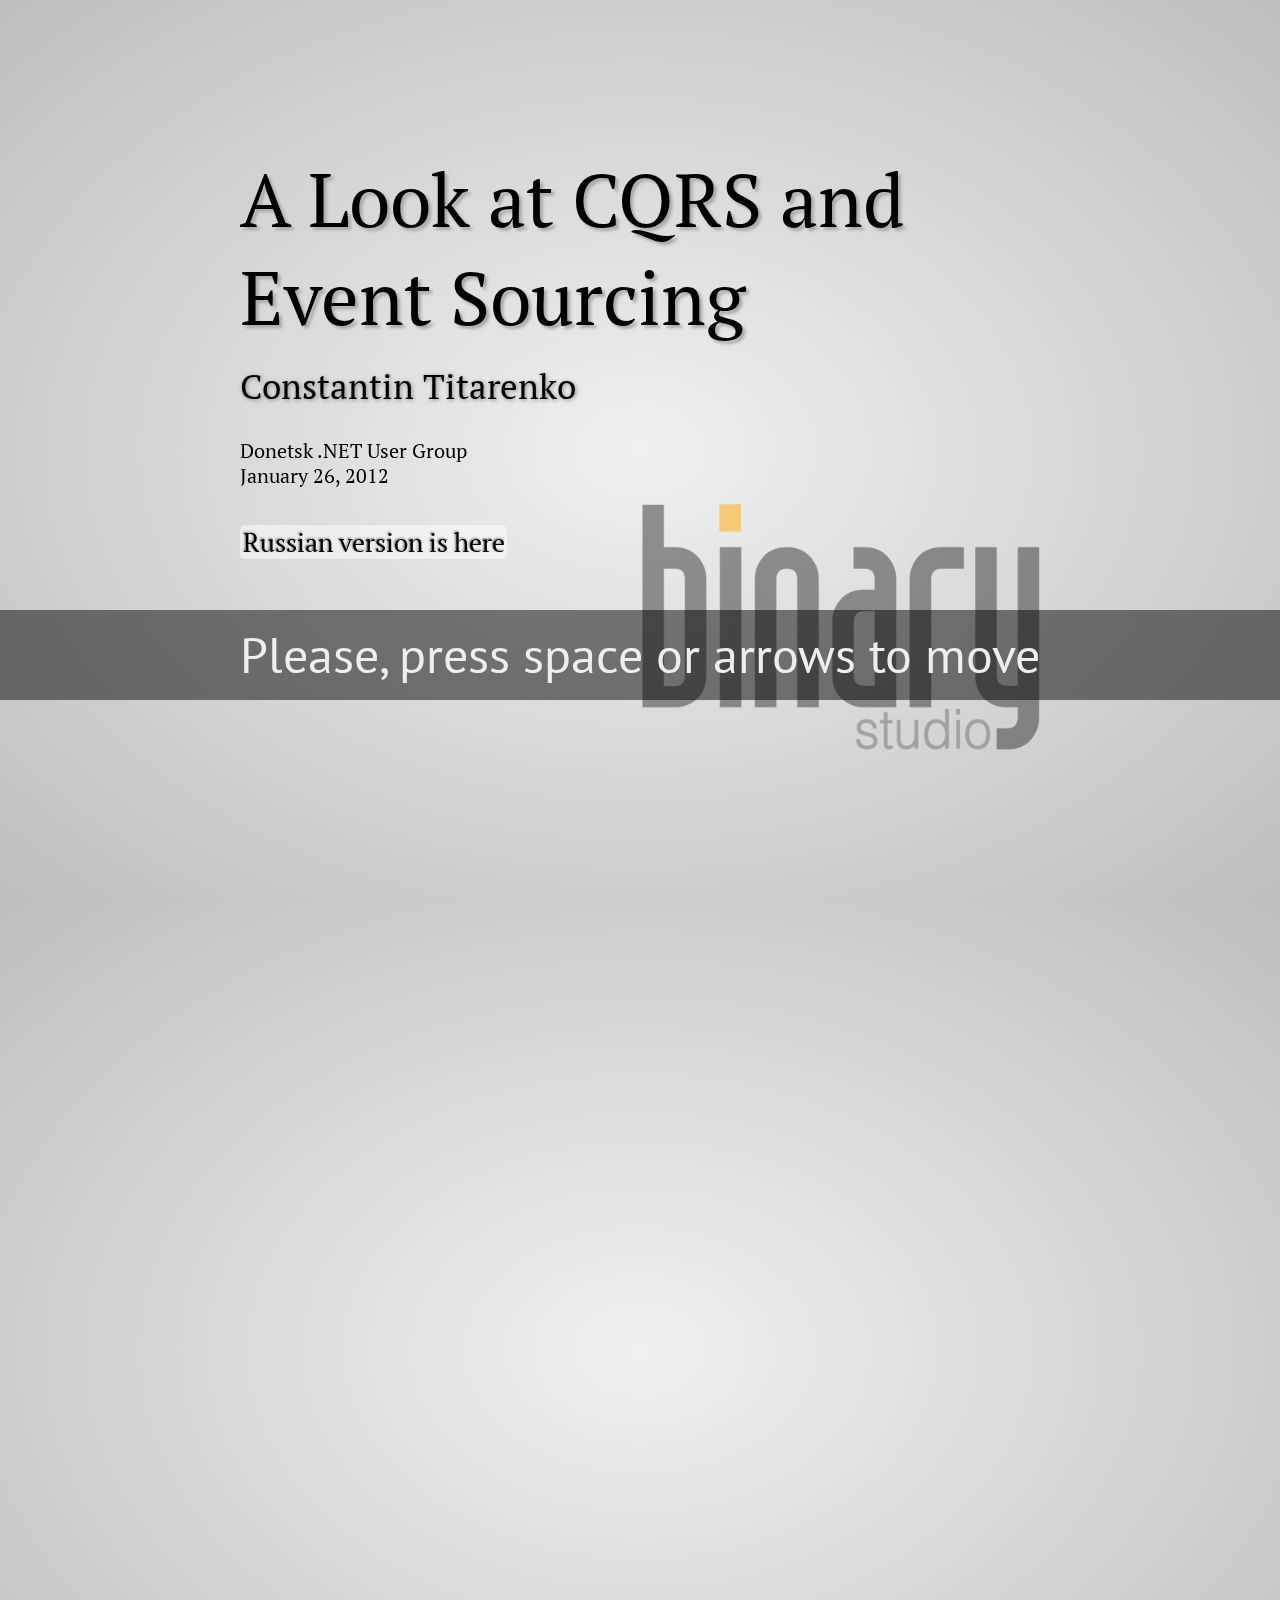
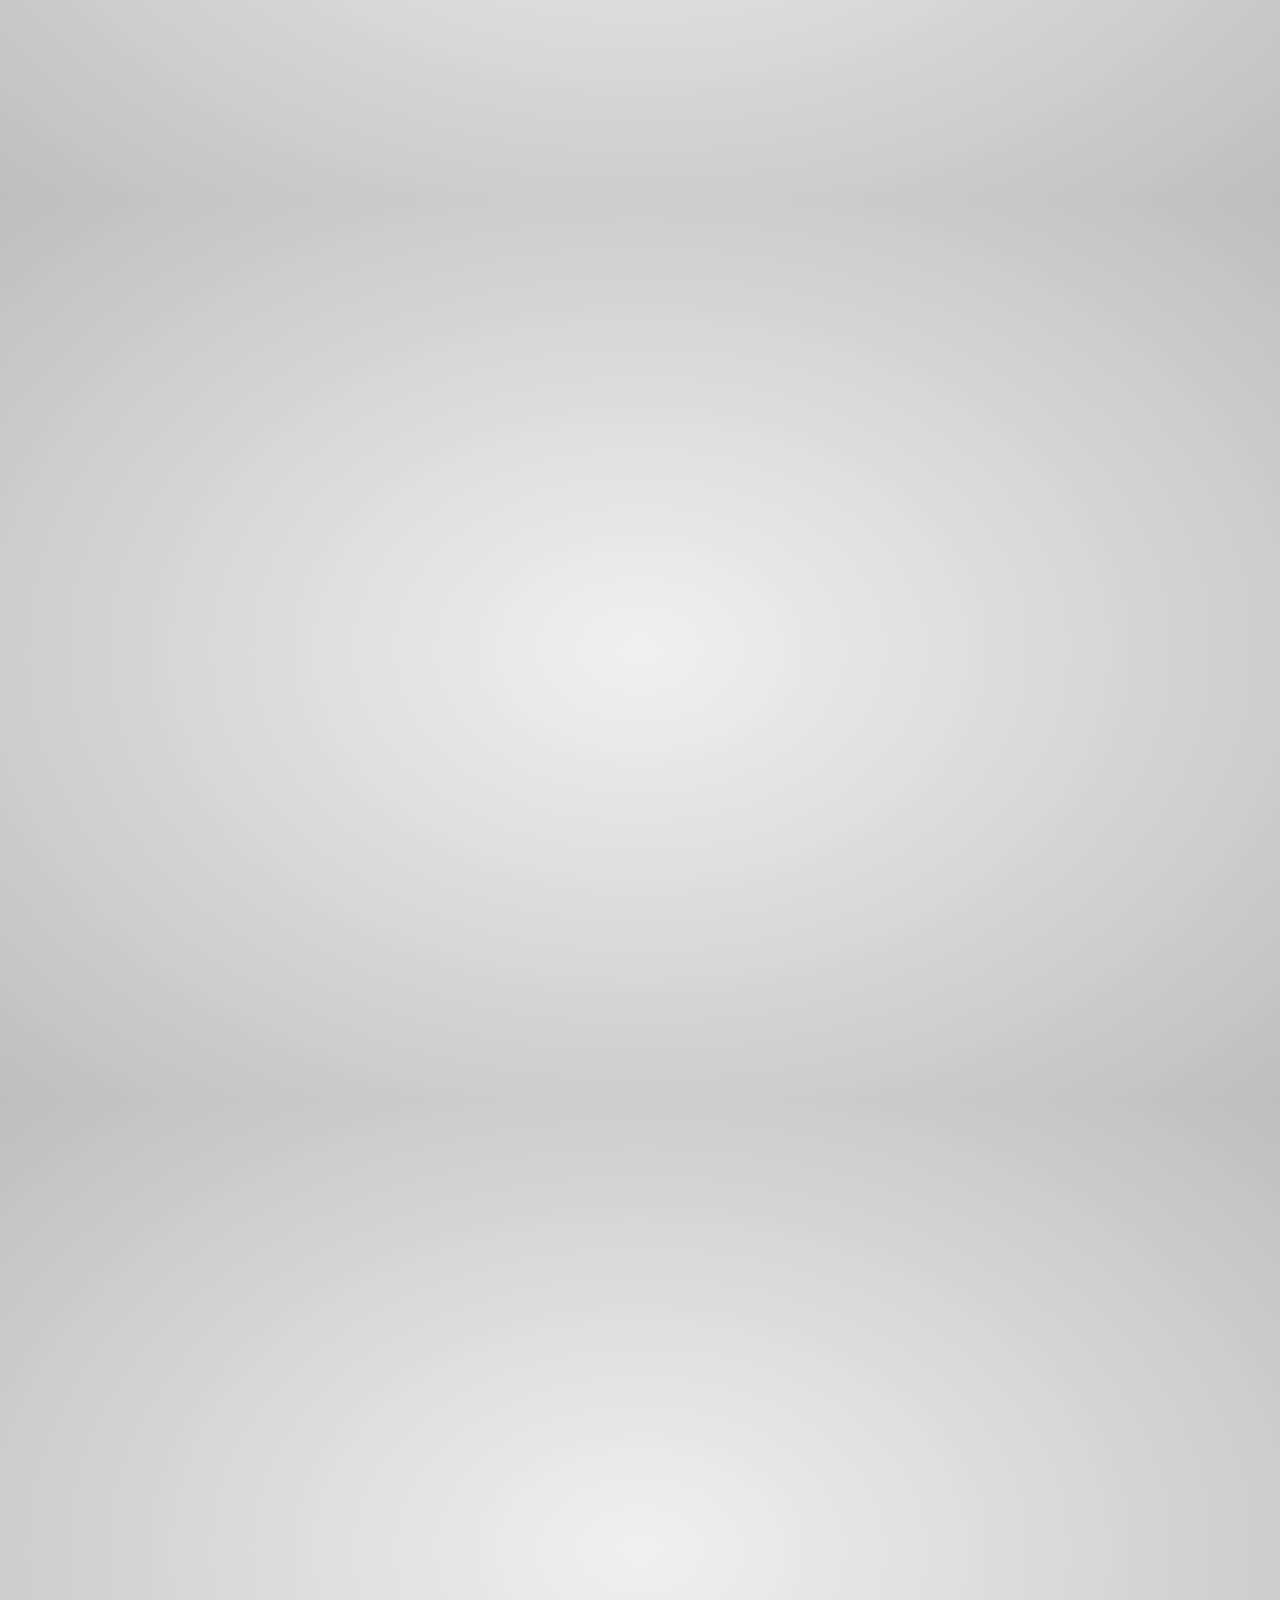
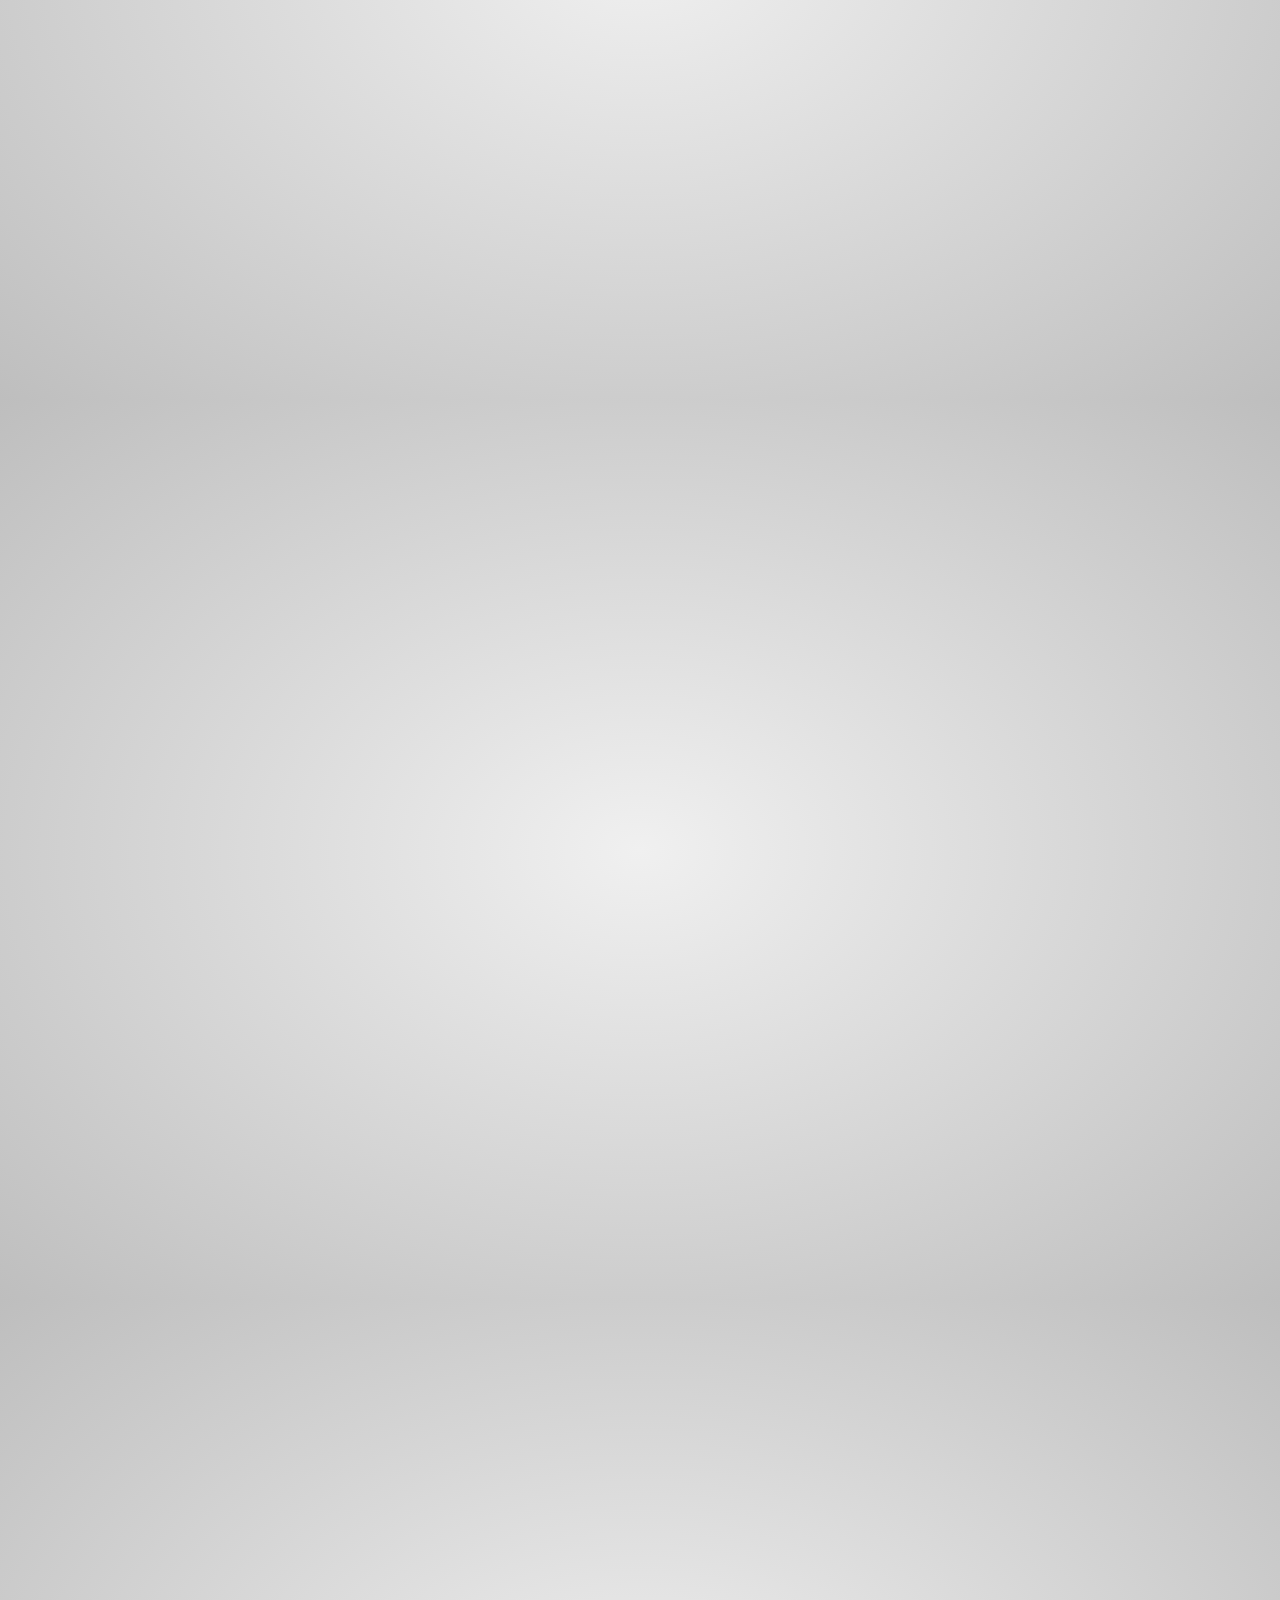
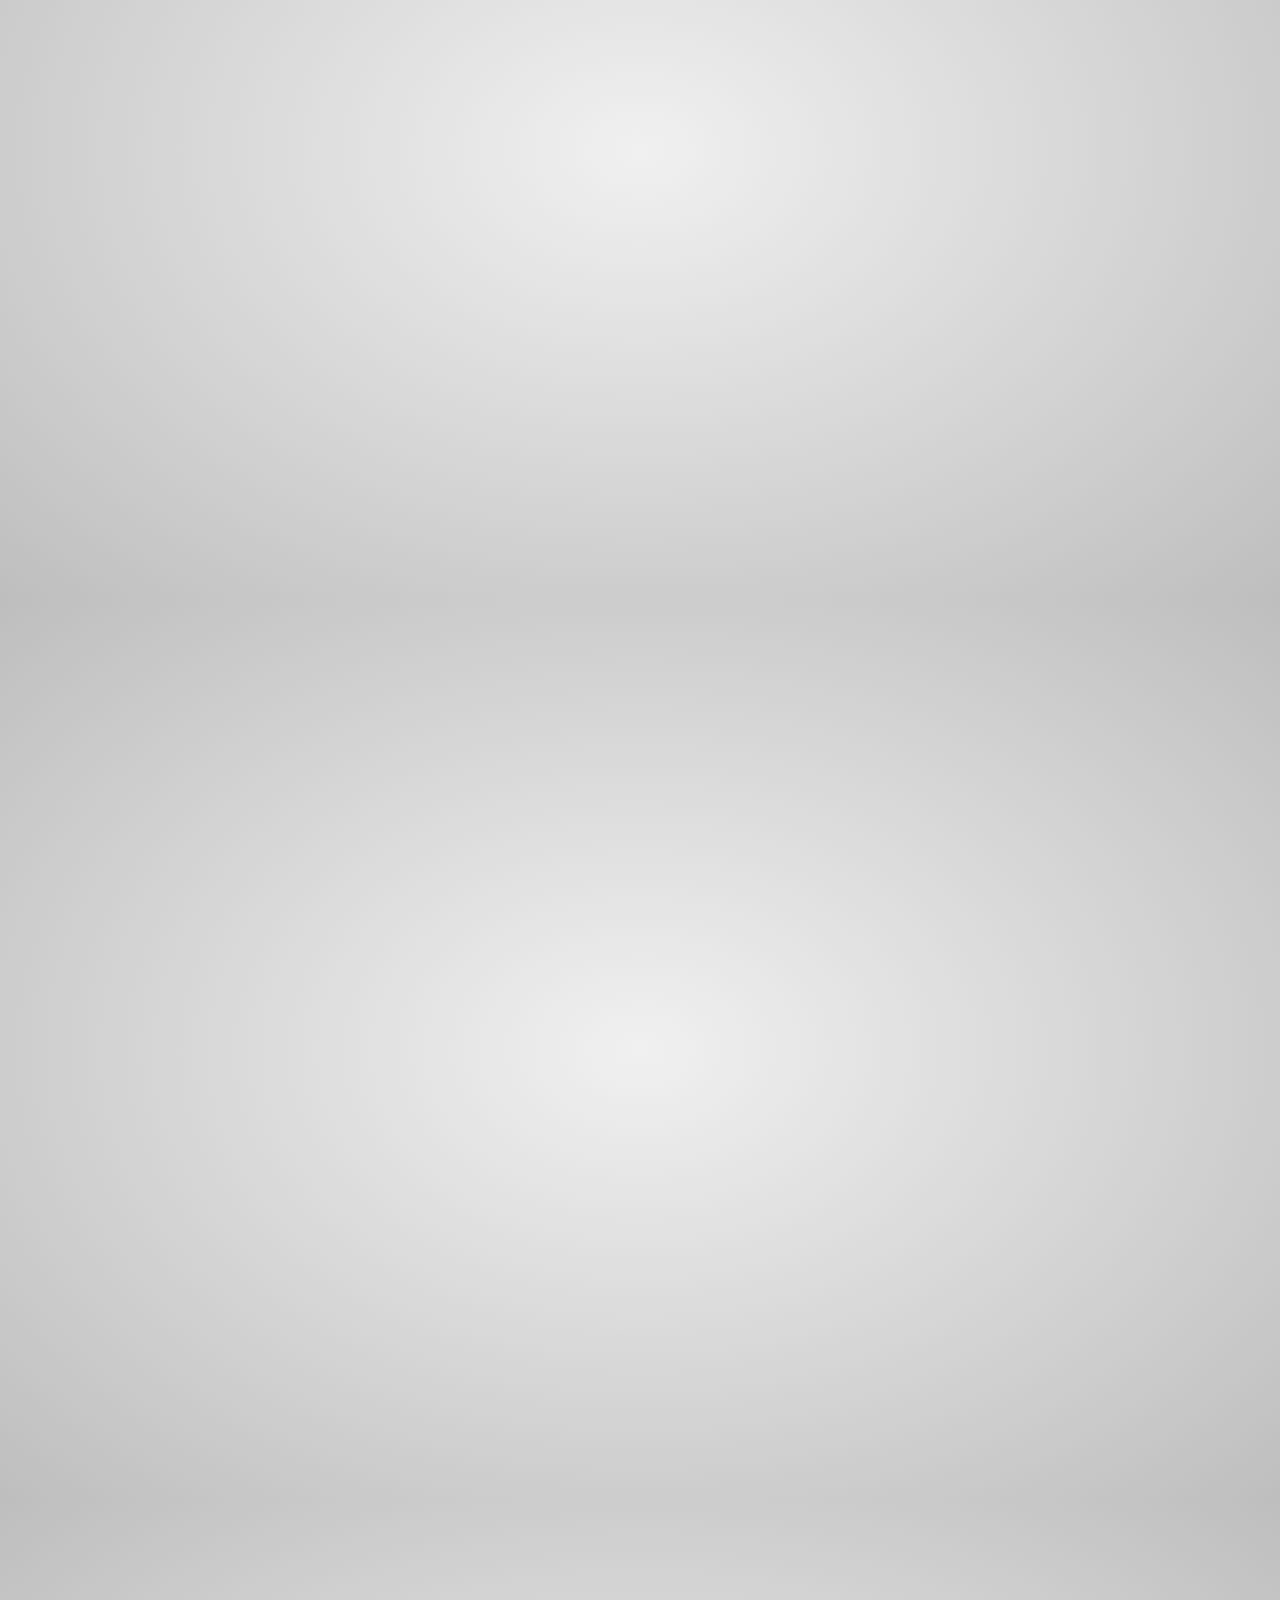
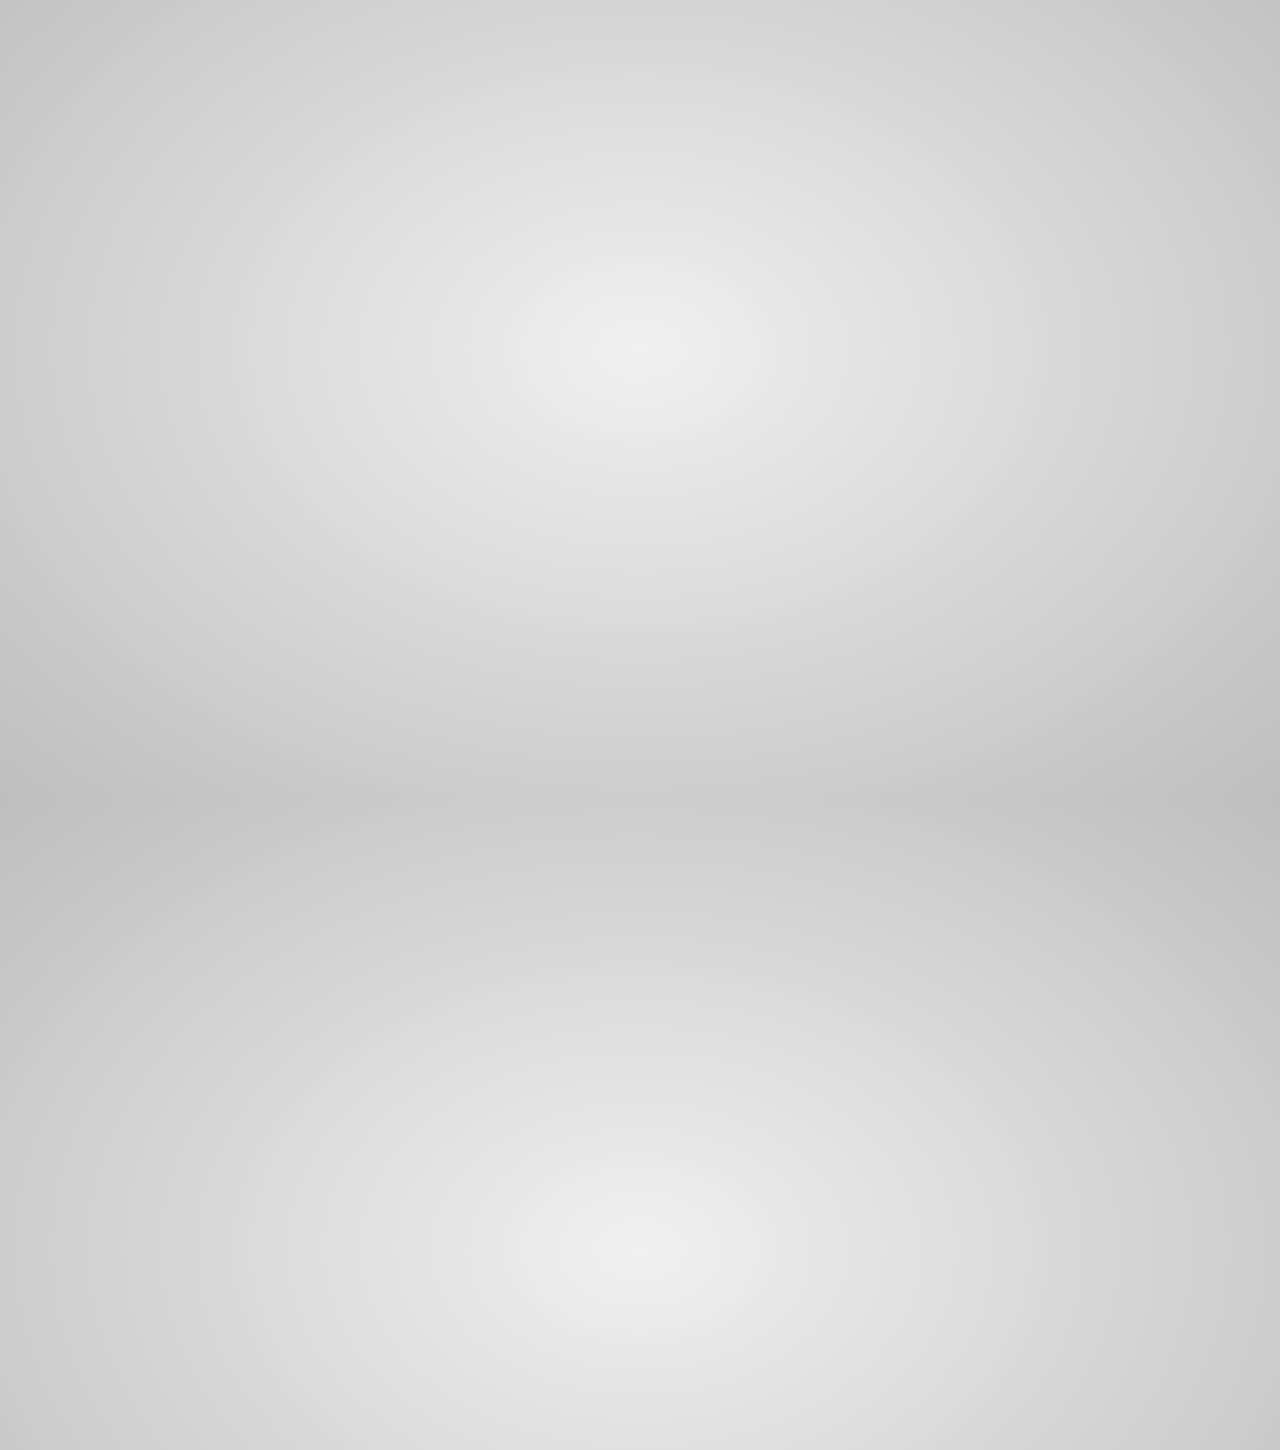
<file: Presentations/Look at CQRS ES/index.html>
﻿<!doctype html>

<html lang="en">
<head>
    <meta charset="utf-8" />
    <title>A Look at CQRS and Event Sourcing</title>
    
    <meta name="author" content="Constantin Titarenko" />

    <link href="http://fonts.googleapis.com/css?family=Open+Sans:regular,semibold,italic,italicsemibold|PT+Sans:400,700,400italic,700italic|PT+Serif:400,700,400italic,700italic" rel="stylesheet" />

    <link href="content/default.css" rel="stylesheet" />
</head>
<body>

<div id="impress" class="impress-not-supported">

    <div class="fallback-message">
        <p>Your browser <b>doesn't support the features required</b> by impress.js, so you are presented with a simplified version of this presentation.</p>
        <p>For the best experience please use the latest <b>Chrome</b> or <b>Safari</b> browser. Firefox 10 (to be released soon) will also handle it.</p>
    </div>

    <div id="title" class="step" data-x="0">
        <h1>A Look at CQRS and Event Sourcing</h1>
        <h2>Constantin Titarenko</h2>
        <h3>Donetsk .NET User Group</h3>
        <h3>January 26, 2012</h3>
		<p id="version"><a href="index-ru.html">Russian version is here</a></p>
    </div>

    <div id="agenda" class="step" data-x="1000">
        <h1>Agenda</h1>
        <ul>
            <li>when to use Command/Query Responsibility Segregation, Event Sourcing (CQRS/ES)</li>
            <li>comparison of CQRS/ES with multilayered (N-Tier) architecture</li>
            <li>independence from infrastructure</li>
            <li>testability and reliability</li>
            <li>practice (code-code-code, with comments and demonstration)</li>
        </ul>
    </div>

    <div class="step" data-x="2000">
        <h1>Let us distract</h1>
        <h2>and examine problems which every developer faced before</h2>
        <img src="content/problem.png" alt="problem">
    </div>

    <div class="step" data-x="2000" data-y="1000" data-rotate="90">
        <h1>Complexity</h1>
		<h2>and high coupling</h2>
        <img src="content/complexity.jpg" alt="complexity">
    </div>

    <div class="step" data-x="2000" data-y="2000" data-rotate="90">
        <h1>Dependence</h1>
        <h2>on infrastructure</h2>
        <img src="content/tied.jpg" alt="tied">
    </div>

    <div class="step" data-x="2000" data-y="3000" data-rotate="90">
        <h1>Low performance</h1>
        <h2>that can't be easily increased</h2>
        <img src="content/slow.jpg" alt="slow">
    </div>

    <div class="step" data-x="2000" data-y="4000" data-rotate="90">
        <h1>Unwillingness</h1>
        <h2>of writing tests because of complexity</h2>
        <img src="content/frustrated.jpg" alt="frustrated">
    </div>

    <div class="step" data-x="2000" data-y="5000" data-rotate="90">
        <h1>Bugs and problems</h1>
        <h2>with meeting deadlines</h2>
        <img src="content/bug.png" alt="bug">
    </div>

    <div class="step" data-x="-1000" data-y="4000" data-rotate="180" data-scale="4">
        <h1>Solution?</h1>
        <img src="content/curious.jpg" alt="curious">
    </div>

    <div class="step" data-x="-1000" data-y="2000" data-rotate="180">
        <h1>Let us search</h1>
        <h2>
			for
            <span class="cancel">silver bullet</span>
            <span class="cancel">root of evil</span>
            causes
        </h2>
        <img src="content/silver.jpg" alt="silver">
    </div>

    <div class="step" data-x="-1000" data-y="1000" data-rotate="270" data-rotate-x="90">
        <h1>Focus on persistence</h1>
        <h2>of domain and not on its behavior during design</h2>
        <img src="content/dbschema.jpg" alt="dbschema">
    </div>

    <div class="step" data-x="-1000" data-y="4000" data-rotate="270" data-rotate-x="90">
        <h1>Focus on frameworks</h1>
        <h2>and not on model during implementation</h2>
        <img src="content/tools.jpg" alt="tools">
    </div>

    <div class="step" data-x="-1000" data-y="7000" data-rotate="270" data-rotate-x="90">
        <h1>Breaking rules</h1>
        <h2>and best practices</h2>
        <img src="content/breaker.jpeg" alt="breaker">
    </div>

    <div class="step" data-x="0" data-y="7000" data-rotate="270">
        <h1>How does majority</h1>
        <h2>of our systems look?</h2>
        <img src="content/ntier.gif" alt="ntier">
    </div>

    <div class="step" data-x="1000" data-y="7000" data-rotate="270">
        <h1>How does look</h1>
        <h2>interaction with domain?</h2>
        <img src="content/crud.png" alt="crud">
    </div>

    <div class="step" data-x="2000" data-y="7000" data-rotate="270" data-rotate-y="90">
        <h1>Stop!</h1>
        <h2>...are you ready?</h2>
        <img src="content/zadornov.jpeg" alt="zadornov">
    </div>

    <div class="step" data-x="3000" data-y="7000" data-rotate="270">
        <h1>How can look</h1>
        <h2>interaction with domain?</h2>
        <img src="content/stream.png" alt="stream">
    </div>

    <div class="step" data-x="4000" data-y="7000" data-rotate="270">
        <h1>How our systems</h1>
		<h2>can look?</h2>
        <img src="content/cqrs.png" alt="cqrs">
    </div>

    <div class="step" data-x="5000" data-y="7000" data-rotate="270">
        <h1>Focus on domain</h1>
        <h2>and not on fights with infrastructure</h2>
        <img src="content/puzzle.jpg" alt="puzzle">
    </div>

    <div class="step" data-x="6000" data-y="7000" data-rotate="270">
        <h1>Testing is not a problem anymore</h1>
        <h2>simple in implementation, understandable by business</h2>
        <img src="content/customer.jpg" alt="customer">
    </div>

    <div class="step" data-x="7000" data-y="7000" data-rotate="270">
        <h1>Scalability</h1>
        <h2>"out of the box" - base for performance and effectiveness</h2>
        <img src="content/scalability.png" alt="scalability">
    </div>

    <div class="step" data-x="8000" data-y="7000" data-rotate="270">
        <h1>Audit</h1>
        <h2>and data mining "out of the box"</h2>
        <img src="content/audit.jpg" alt="audit">
    </div>

    <div class="step" data-x="9000" data-y="7000" data-rotate="270">
        <h1>Simplicity</h1>
        <h2>of reproducing exceptional situations - easy debugging</h2>
        <img src="content/player.png" alt="player">
    </div>

    <div class="step" data-x="10000" data-y="7000" data-rotate="270">
        <h1>Simple distribution</h1>
        <h2>of tasks among developers with different skills</h2>
        <img src="content/team.jpg" alt="team">
    </div>

    <div class="step" data-x="11000" data-y="7000" data-rotate="270" data-rotate-y="90">
        <h1>Are you still without CQRS/ES?</h1>
        <h2>...then we go for you!</h2>
        <img src="content/tide.png" alt="tide">
    </div>

    <div class="step" data-x="12000" data-y="7000" data-rotate="270" data-rotate-x="90">
        <h1>Demo</h1>
        <h2>web application which models market at a very simplistic level (users, owners, buyers, stores, articles, offers, purchases, statistics)</h2>
        <img src="content/demo.jpg" alt="demo">
    </div>

    <div class="step" data-x="13000" data-y="7000" data-rotate="270">
        <h1>How would developer do this</h1>
        <h2>using "ordinary" approach?</h2>
        <img src="content/developer.jpg" alt="developer">
    </div>

    <div class="step" data-x="14000" data-y="7000" data-rotate="270" data-rotate-x="90">
        <h1>Let us look</h1>
        <h2>how it's done using CQRS/ES architecture - source code is available on <a href="https://github.com/titarenko/Market">Github</a></h2>
        <img src="content/live.jpg" alt="live">
    </div>

    <div class="step" data-x="15000" data-y="6000" data-rotate="270" data-rotate-y="90">
        <h1>This is only beginning</h1>
        <h2>few links</h2>
        <ul>
            <li><a href="http://www.youtube.com/watch?v=3Lbu-45xkMY">Greg Young's presentation</a> at NETWork 2011</li>
            <li>Greg Young <a href="http://skillsmatter.com/podcast/design-architecture/talk-from-greg-young">on testing</a></li>
            <li><a href="http://abdullin.com">Rinat Abdullin's</a> site</li>
            <li>materials on <a href="http://cqrs.wordpress.com">CQRS/ES</a></li>
            <li>obviously, <a href="http://google.com">Google</a></li>
        </ul>
    </div>

    <div id="conclusion" class="step" data-x="15000" data-y="6000" data-z="-1000" data-rotate="270" data-scale="0.5">
        <h1>I hope</h1>
        <h2>it was interesting and useful, thanks for attention!</h2>
        <h2>Questions, feedback: <a href="http://about.me/constantin.titarenko">my web page</a></h2>
        <p class="disclaimer">
			majority of images was found using <a href="http://google.com">Google</a> and is used
			here exceptionally for non commercial purposes, copyrights belong to their respective owners
        </p>
    </div>

</div>

<div class="hint">
    <p>Please, press space or arrows to move</p>
</div>

<script src="content/impress.js"></script>

</body>
</html>
</file>
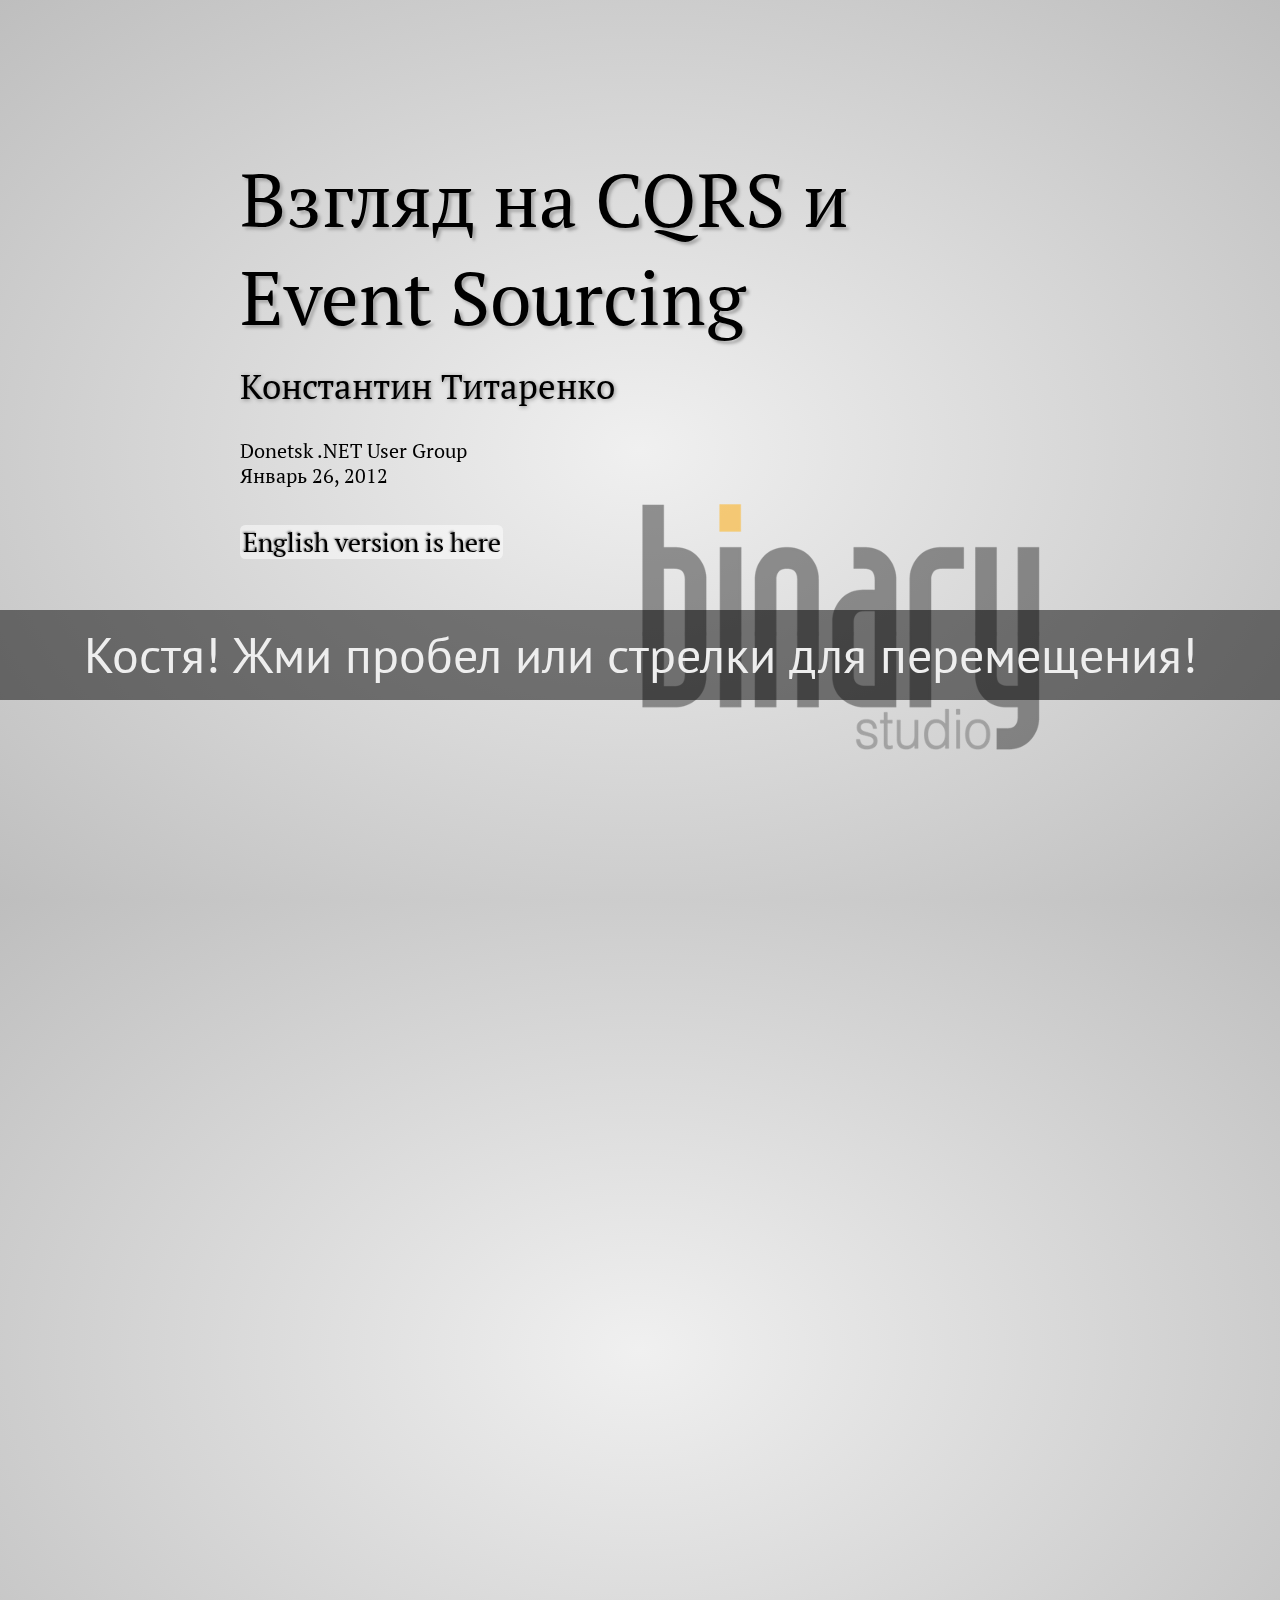
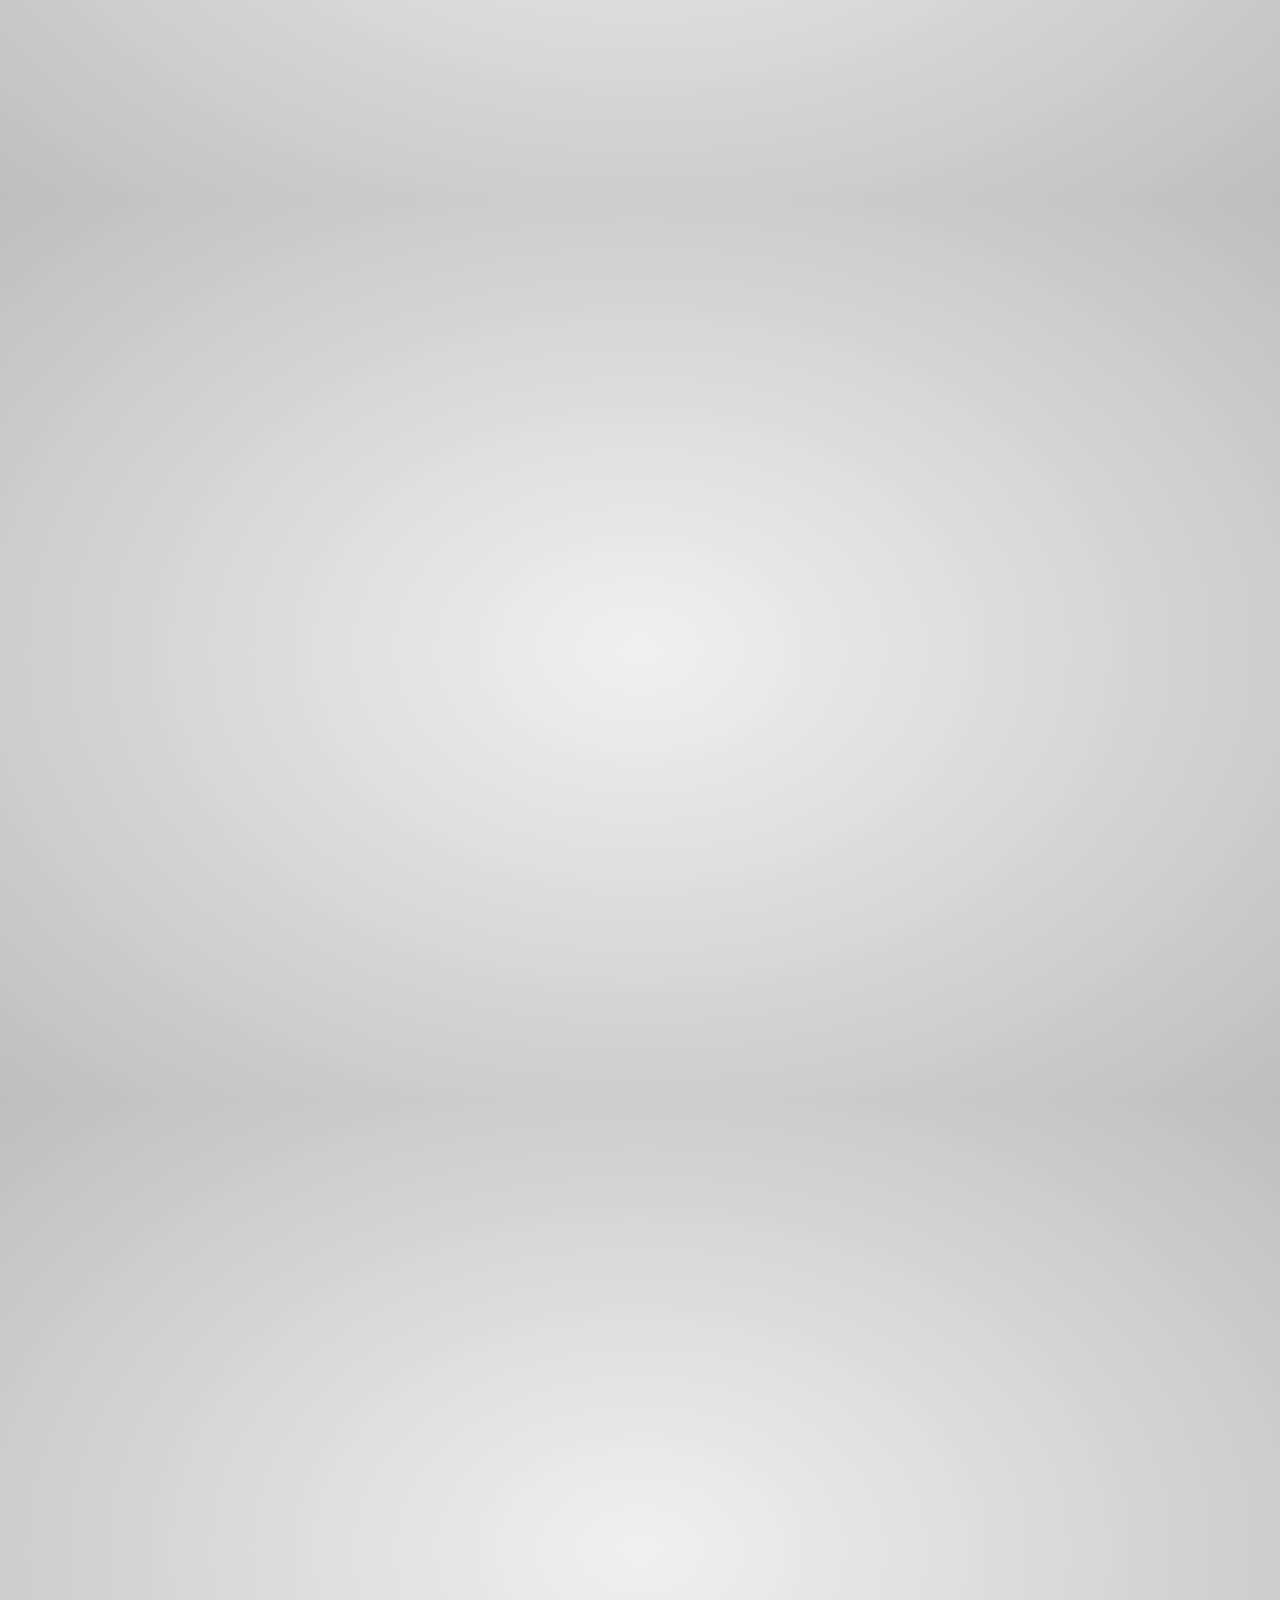
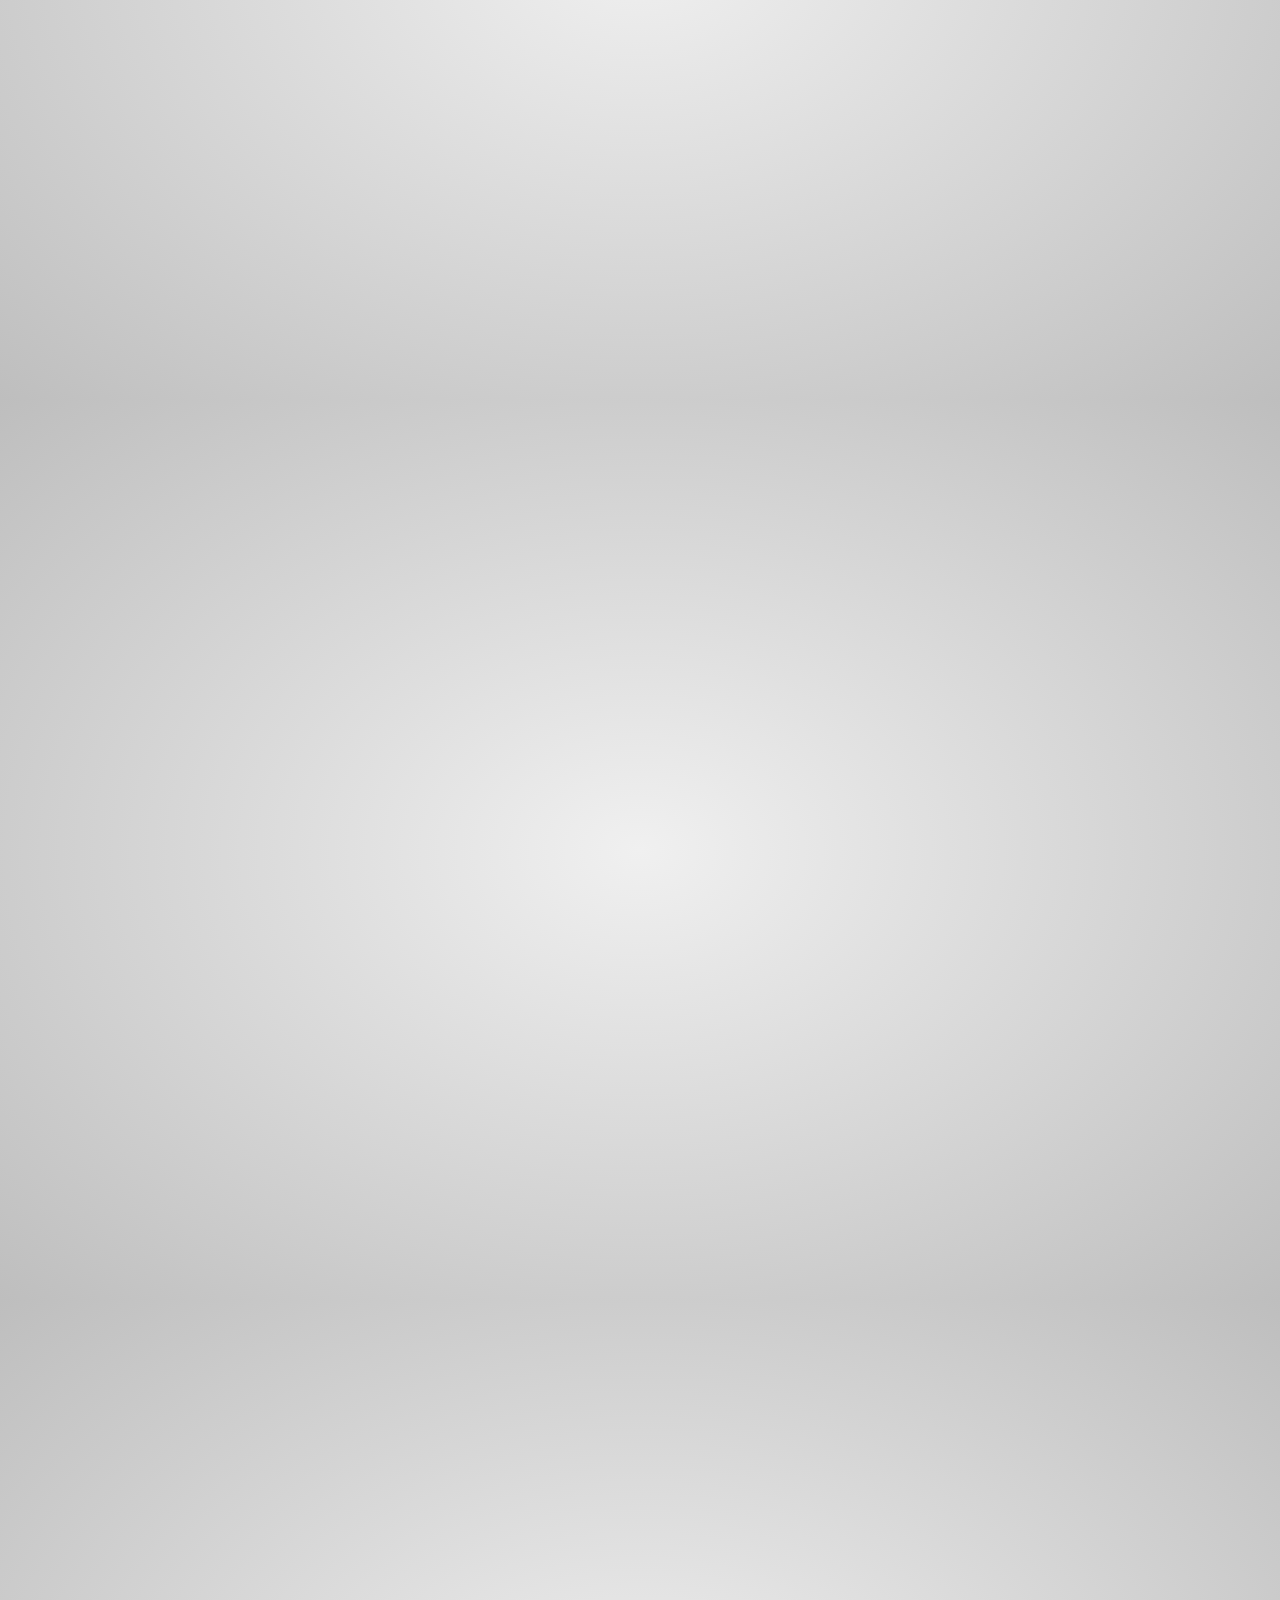
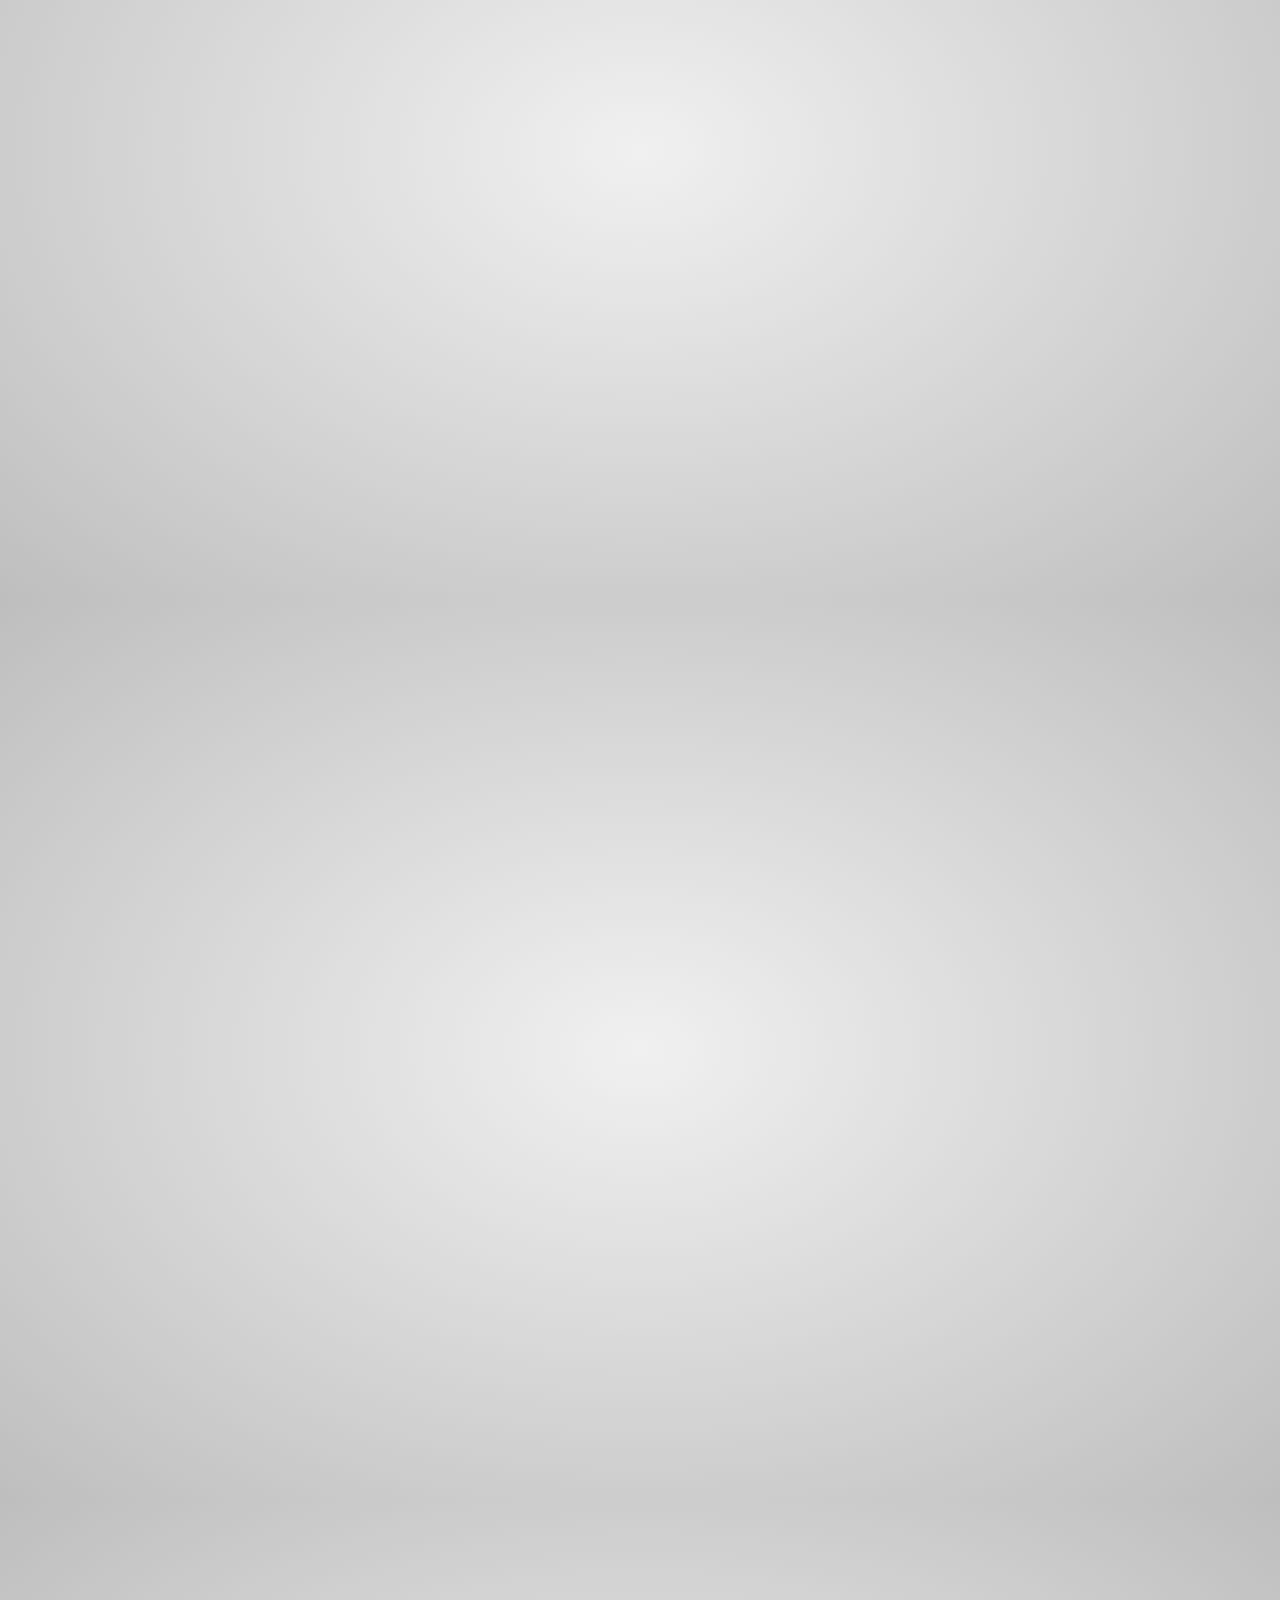
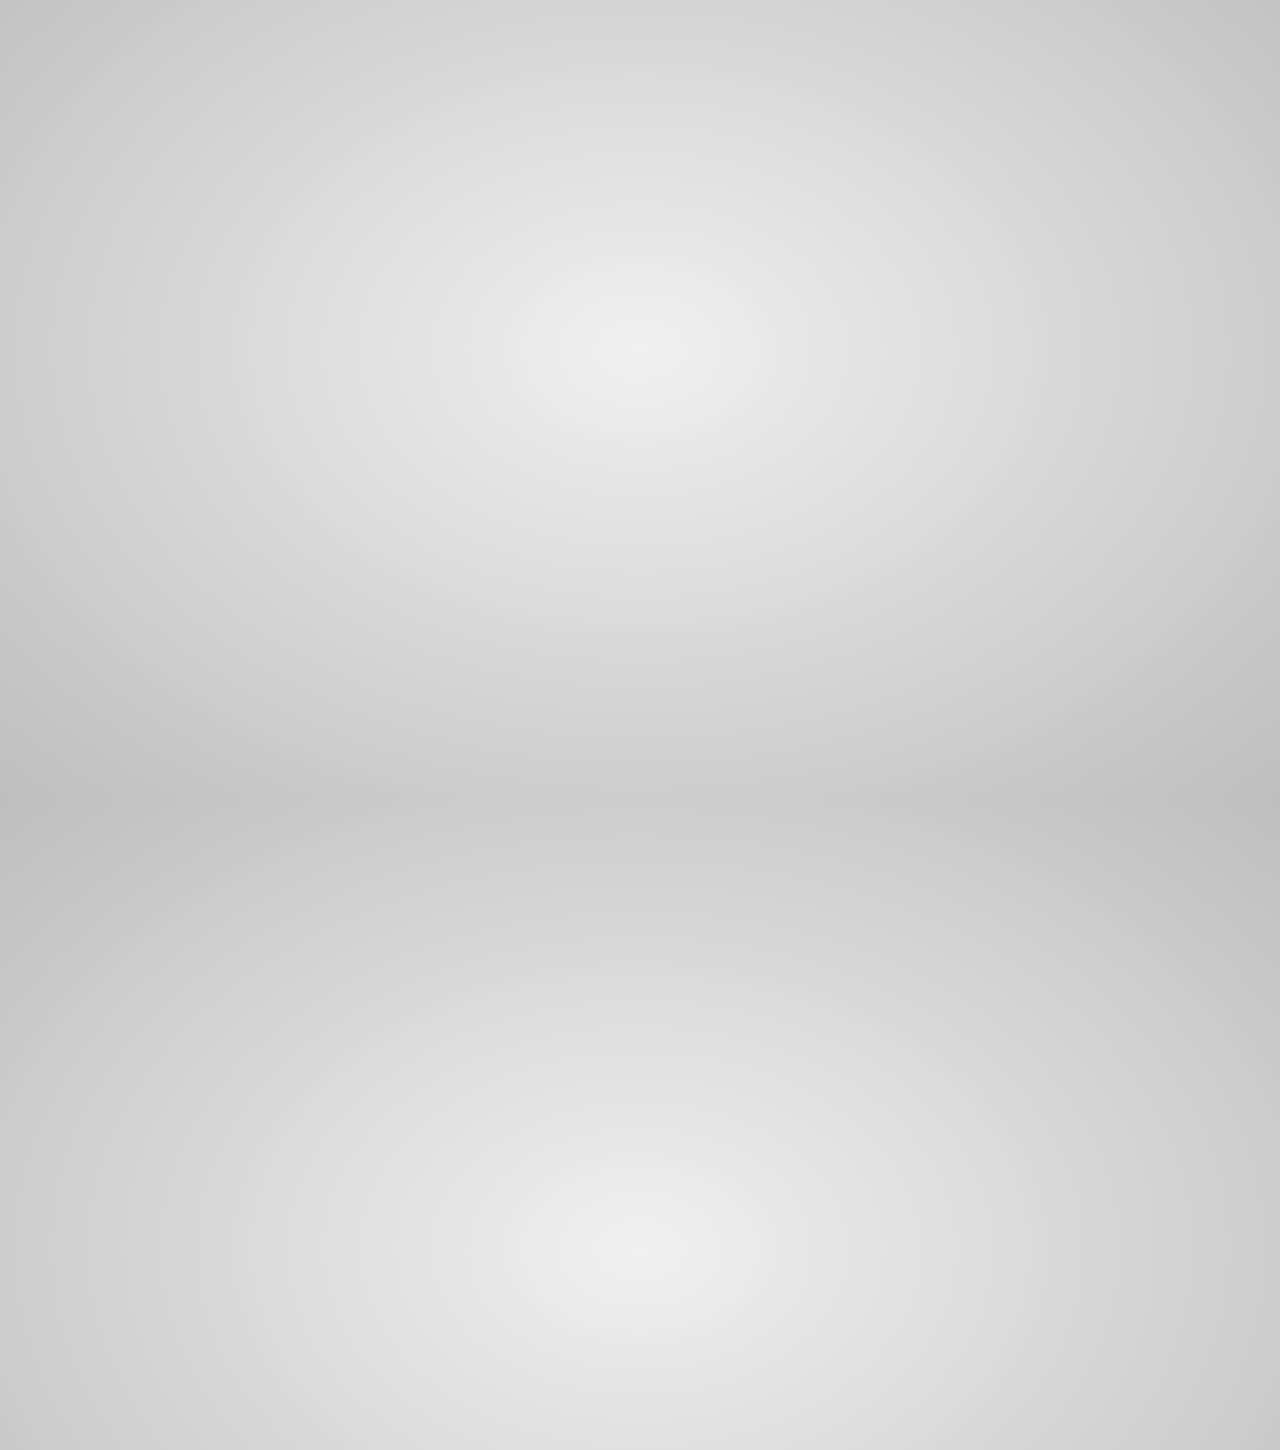
<file: Presentations/Look at CQRS ES/index-ru.html>
﻿<!doctype html>

<html lang="ru">
<head>
    <meta charset="utf-8" />
    <title>Взгляд на CQRS и Event Sourcing</title>
    
    <meta name="author" content="Константин Титаренко" />

    <link href="http://fonts.googleapis.com/css?family=Open+Sans:regular,semibold,italic,italicsemibold|PT+Sans:400,700,400italic,700italic|PT+Serif:400,700,400italic,700italic" rel="stylesheet" />

    <link href="content/default.css" rel="stylesheet" />
</head>
<body>

<div id="impress" class="impress-not-supported">

    <div class="fallback-message">
        <p>Your browser <b>doesn't support the features required</b> by impress.js, so you are presented with a simplified version of this presentation.</p>
        <p>For the best experience please use the latest <b>Chrome</b> or <b>Safari</b> browser. Firefox 10 (to be released soon) will also handle it.</p>
    </div>

    <div id="title" class="step" data-x="0">
        <h1>Взгляд на CQRS и Event Sourcing</h1>
        <h2>Константин Титаренко</h2>
        <h3>Donetsk .NET User Group</h3>
        <h3>Январь 26, 2012</h3>
		<p id="version"><a href="index.html">English version is here</a></p>
    </div>

    <div id="agenda" class="step" data-x="1000">
        <h1>О чем поговорим?</h1>
        <ul>
            <li>когда использовать Command/Query Responsibility Segregation, Event Sourcing (CQRS/ES)</li>
            <li>сравнение CQRS/ES с многослойной (N-Tier) архитектурой</li>
            <li>независимость от инфраструктуры</li>
            <li>тестируемость и надежность</li>
            <li>практика (код-код-код, с комментариями и демонстрацией)</li>
        </ul>
    </div>

    <div class="step" data-x="2000">
        <h1>Отвлечемся</h1>
        <h2>и рассмотрим проблемы, с которыми сталкивался каждый разработчик</h2>
        <img src="content/problem.png" alt="problem">
    </div>

    <div class="step" data-x="2000" data-y="1000" data-rotate="90">
        <h1>Сложность</h1>
        <h2>и высокая связанность элементов модели</h2>
        <img src="content/complexity.jpg" alt="complexity">
    </div>

    <div class="step" data-x="2000" data-y="2000" data-rotate="90">
        <h1>Зависимость</h1>
        <h2>системы от инфраструктуры</h2>
        <img src="content/tied.jpg" alt="tied">
    </div>

    <div class="step" data-x="2000" data-y="3000" data-rotate="90">
        <h1>Низкая</h1>
        <h2>производительность системы</h2>
        <img src="content/slow.jpg" alt="slow">
    </div>

    <div class="step" data-x="2000" data-y="4000" data-rotate="90">
        <h1>Нежелание</h1>
        <h2>и сложность написания тестов</h2>
        <img src="content/frustrated.jpg" alt="frustrated">
    </div>

    <div class="step" data-x="2000" data-y="5000" data-rotate="90">
        <h1>Дефекты</h1>
        <h2>в виде багов и проблем с релизами</h2>
        <img src="content/bug.png" alt="bug">
    </div>

    <div class="step" data-x="-1000" data-y="4000" data-rotate="180" data-scale="4">
        <h1>Решение?</h1>
        <img src="content/curious.jpg" alt="curious">
    </div>

    <div class="step" data-x="-1000" data-y="2000" data-rotate="180">
        <h1>Поиск</h1>
        <h2>
            <span class="cancel">серебряной пули</span>
            <span class="cancel">корня зла</span>
            причин
        </h2>
        <img src="content/silver.jpg" alt="silver">
    </div>

    <div class="step" data-x="-1000" data-y="1000" data-rotate="270" data-rotate-x="90">
        <h1>Фокус на хранении</h1>
        <h2>домена, а не поведении при проектировании</h2>
        <img src="content/dbschema.jpg" alt="dbschema">
    </div>

    <div class="step" data-x="-1000" data-y="4000" data-rotate="270" data-rotate-x="90">
        <h1>Фокус на фреймворках,</h1>
        <h2>а не ядре системы при имплементации</h2>
        <img src="content/tools.jpg" alt="tools">
    </div>

    <div class="step" data-x="-1000" data-y="7000" data-rotate="270" data-rotate-x="90">
        <h1>Нарушение</h1>
        <h2>признанных лучшими правил дизайна</h2>
        <img src="content/breaker.jpeg" alt="breaker">
    </div>

    <div class="step" data-x="0" data-y="7000" data-rotate="270">
        <h1>Как выглядят</h1>
        <h2>большинство наших систем</h2>
        <img src="content/ntier.gif" alt="ntier">
    </div>

    <div class="step" data-x="1000" data-y="7000" data-rotate="270">
        <h1>Как выглядит</h1>
        <h2>взаимодействие с доменом</h2>
        <img src="content/crud.png" alt="crud">
    </div>

    <div class="step" data-x="2000" data-y="7000" data-rotate="270" data-rotate-y="90">
        <h1>Стоп!</h1>
        <h2>...готовы, набрали воздуха?</h2>
        <img src="content/zadornov.jpeg" alt="zadornov">
    </div>

    <div class="step" data-x="3000" data-y="7000" data-rotate="270">
        <h1>Как может выглядеть</h1>
        <h2>взаимодействие с доменом</h2>
        <img src="content/stream.png" alt="stream">
    </div>

    <div class="step" data-x="4000" data-y="7000" data-rotate="270">
        <h1>Как могут выглядеть</h1>
        <h2>наши системы</h2>
        <img src="content/cqrs.png" alt="cqrs">
    </div>

    <div class="step" data-x="5000" data-y="7000" data-rotate="270">
        <h1>Фокус на домене</h1>
        <h2>а не на борьбе с инфраструктурой</h2>
        <img src="content/puzzle.jpg" alt="puzzle">
    </div>

    <div class="step" data-x="6000" data-y="7000" data-rotate="270">
        <h1>Тесты больше не проблема</h1>
        <h2>они просты в реализации и понятны заказчику</h2>
        <img src="content/customer.jpg" alt="customer">
    </div>

    <div class="step" data-x="7000" data-y="7000" data-rotate="270">
        <h1>Масштабируемость</h1>
        <h2>"из коробки" - основа производительности и эффективности</h2>
        <img src="content/scalability.png" alt="scalability">
    </div>

    <div class="step" data-x="8000" data-y="7000" data-rotate="270">
        <h1>Аудит</h1>
        <h2>и анализ данных "из коробки"</h2>
        <img src="content/audit.jpg" alt="audit">
    </div>

    <div class="step" data-x="9000" data-y="7000" data-rotate="270">
        <h1>Простота воспроизведения</h1>
        <h2>исключительных ситуаций и последующей отладки</h2>
        <img src="content/player.png" alt="player">
    </div>

    <div class="step" data-x="10000" data-y="7000" data-rotate="270">
        <h1>Простое распределение</h1>
        <h2>задач для разработчиков разных уровней</h2>
        <img src="content/team.jpg" alt="team">
    </div>

    <div class="step" data-x="11000" data-y="7000" data-rotate="270" data-rotate-y="90">
        <h1>Вы еще без CQRS/ES?</h1>
        <h2>...тогда мы идем к вам!</h2>
        <img src="content/tide.png" alt="tide">
    </div>

    <div class="step" data-x="12000" data-y="7000" data-rotate="270" data-rotate-x="90">
        <h1>Демонстрация</h1>
        <h2>примера - веб-приложения, моделирующего в первом приближении рынок (пользователи, магазины, товары, предложения, покупки, статистика)</h2>
        <img src="content/demo.jpg" alt="demo">
    </div>

    <div class="step" data-x="13000" data-y="7000" data-rotate="270">
        <h1>Как это сделал</h1>
        <h2>бы разработчик, используя "стандартный" подход?</h2>
        <img src="content/developer.jpg" alt="developer">
    </div>

    <div class="step" data-x="14000" data-y="7000" data-rotate="270" data-rotate-x="90">
        <h1>Посмотрим</h1>
        <h2>как это сделано с применением CQRS/ES - исходный код доступен на <a href="https://github.com/titarenko/Market">Github</a></h2>
        <img src="content/live.jpg" alt="live">
    </div>

    <div class="step" data-x="15000" data-y="6000" data-rotate="270" data-rotate-y="90">
        <h1>Это только начало</h1>
        <h2>несколько ссылок</h2>
        <ul>
            <li><a href="http://www.youtube.com/watch?v=3Lbu-45xkMY">выступление</a> Грега Янга на NETWork 2011</li>
            <li>Грег Янг <a href="http://skillsmatter.com/podcast/design-architecture/talk-from-greg-young">о тестировании</a></li>
            <li><a href="http://abdullin.com">сайт</a> Рината Абдуллина</li>
            <li>материалы по <a href="http://cqrs.wordpress.com">CQRS/ES</a></li>
            <li>банально, <a href="http://google.com">Google</a></li>
        </ul>
    </div>

    <div id="conclusion" class="step" data-x="15000" data-y="6000" data-z="-1000" data-rotate="270" data-scale="0.5">
        <h1>Надеюсь</h1>
        <h2>было интересно, благодарю за внимание и жду вопросов!</h2>
        <h2>обратная связь: <a href="http://about.me/constantin.titarenko">моя веб-страничка</a></h2>
        <p class="disclaimer">
            большинство используемых картинок найдены с помощью <a href="http://google.com">Google</a> и
            используются здесь в некоммерческих целях, права на них принадлежат их владельцам (соответствующим правообладателям)
        </p>
    </div>

</div>

<div class="hint">
    <p>Костя! Жми пробел или стрелки для перемещения!</p>
</div>

<script src="content/impress.js"></script>

</body>
</html>
</file>
<file: Presentations/Look at CQRS ES/content/default.css>
/* RESETS */

html, body, div, span, applet, object, iframe,
h1, h2, h3, h4, h5, h6, p, blockquote, pre,
a, abbr, acronym, address, big, cite, code,
del, dfn, em, img, ins, kbd, q, s, samp,
small, strike, strong, sub, sup, tt, var,
b, u, i, center,
dl, dt, dd, ol, ul, li,
fieldset, form, label, legend,
table, caption, tbody, tfoot, thead, tr, th, td,
article, aside, canvas, details, embed, 
figure, figcaption, footer, header, hgroup, 
menu, nav, output, ruby, section, summary,
time, mark, audio, video {
    margin: 0;
    padding: 0;
    border: 0;
    font-size: 100%;
    font: inherit;
    vertical-align: baseline;
}

article, aside, details, figcaption, figure, 
footer, header, hgroup, menu, nav, section {
    display: block;
}
body {
    line-height: 1;
}
ol, ul {
    list-style: none;
}
blockquote, q {
    quotes: none;
}
blockquote:before, blockquote:after,
q:before, q:after {
    content: '';
    content: none;
}

table {
    border-collapse: collapse;
    border-spacing: 0;
}

/* GLOBAL */

body {
    font-family: 'PT Sans', sans-serif;
    
    min-height: 800px;

    background: rgb(215, 215, 215);
    background: -webkit-gradient(radial, 50% 50%, 0, 50% 50%, 500, from(rgb(240, 240, 240)), to(rgb(190, 190, 190)));
    background: -webkit-radial-gradient(rgb(240, 240, 240), rgb(190, 190, 190));
    background:    -moz-radial-gradient(rgb(240, 240, 240), rgb(190, 190, 190));
    background:      -o-radial-gradient(rgb(240, 240, 240), rgb(190, 190, 190));
    background:         radial-gradient(rgb(240, 240, 240), rgb(190, 190, 190));

    -webkit-font-smoothing: antialiased;
}

b, strong { font-weight: bold }
i, em { font-style: italic}

a {
    color: inherit;
    text-decoration: none;
    padding: 0 0.1em;
    background: rgba(255,255,255,0.5);
    text-shadow: -1px -1px 2px rgba(100,100,100,0.9);
    border-radius: 0.2em;
    
    -webkit-transition: 0.5s;
    -moz-transition:    0.5s;
    -ms-transition:     0.5s;
    -o-transition:      0.5s;
    transition:         0.5s;
}

a:hover {
    background: rgba(255,255,255,1);
    text-shadow: -1px -1px 2px rgba(100,100,100,0.5);
}

/* COMMON */

.step {
    width: 800px;
    height: 600px;

    -webkit-box-sizing: border-box;
    -moz-box-sizing:    border-box;
    -ms-box-sizing:     border-box;
    -o-box-sizing:      border-box;
    box-sizing:         border-box;

    font-family: 'PT Serif', georgia, serif;
    font-size: 26px;

    background: url(binary-studio2.png) no-repeat right bottom;
    	
	-webkit-transition: opacity 1s;
    -moz-transition:    opacity 1s;
    -ms-transition:     opacity 1s;
    -o-transition:      opacity 1s;
    transition:         opacity 1s;
}

.step:not(.active) {
    opacity: 0;
}

.cancel {
    text-decoration: line-through;
    opacity: 0.5;
}

ul {
    margin-top: 30px;
}

ul li {
    margin-left: 40px;
    list-style: disc;
	padding: 10px;
    line-height: 1.5;
}

.step h1 {
    text-align: right;
	font-size: 75px;
    text-shadow: 3px 3px 3px #aaa;
}

.step h2 {
	font-size: 35px;
	margin-top: 20px;
	line-height: 1.25;
    text-shadow: 1px 1px 4px #888;
}

.step img {
	margin-top: 40px;
	display: block;
	margin-left: auto;
	margin-right: auto;
    box-shadow: 6px 6px 12px #888;
}

.disclaimer {
    margin-top: 40px;
    line-height: 1.1;
}

.hint {
    position: fixed;
    left: 0;
    right: 0;
    bottom: 200px;

    background: rgba(0,0,0,0.5);
    color: #EEE;
    text-align: center;

    font-size: 50px;
    padding: 20px;

    z-index: 100;

    opacity: 0;

    -webkit-transform: translateY(400px);
    -moz-transform:    translateY(400px);
    -ms-transform:     translateY(400px);
    -o-transform:      translateY(400px);
    transform:         translateY(400px);

    -webkit-transition: opacity 1s, -webkit-transform 0.5s 1s;
    -moz-transition:    opacity 1s,    -moz-transform 0.5s 1s;
    -ms-transition:     opacity 1s,     -ms-transform 0.5s 1s;
    -o-transition:      opacity 1s,      -o-transform 0.5s 1s;
    transition:         opacity 1s,         transform 0.5s 1s;
}

.step-title + .hint {
    opacity: 1;

    -webkit-transition: opacity 1s 5s, -webkit-transform 0.5s;
    -moz-transition:    opacity 1s 5s,    -moz-transform 0.5s;
    -ms-transition:     opacity 1s 5s,     -ms-transform 0.5s;
    -o-transition:      opacity 1s 5s,      -o-transform 0.5s;
    transition:         opacity 1s 5s,         transform 0.5s;

    -webkit-transform: translateY(0px);
    -moz-transform:    translateY(0px);
    -ms-transform:     translateY(0px);
    -o-transform:      translateY(0px);
    transform:         translateY(0px);
}

/* SPECIFIC */

#title {
	background: url(binary-studio.png) no-repeat right bottom;
}

#title h1 {
    text-align: left;
}

#title h1, h2 {
	line-height: 1.3;
}

#title h2 {
    margin-bottom: 30px;
}

#title h3 {
	line-height: 1.3;
    font-size: 75%;
}

#version {
	margin-top: 40px;	
}

#agenda, #conclusion {
	background: url(binary-studio3.png) no-repeat right bottom;
}

/* IMPRESS NOT SUPPORTED STYLES */

.fallback-message {
    font-family: sans-serif;
    line-height: 1.3;
    
    display: none;
    width: 780px;
    padding: 10px 10px 0;
    margin: 20px auto;

    border-radius: 10px;
    border: 1px solid #E4C652;
    background: #EEDC94;
}

.fallback-message p {
    margin-bottom: 10px;
}

.impress-not-supported .step {
    position: relative;
    opacity: 1;
    margin: 20px auto;
}

.impress-not-supported .fallback-message {
    display: block;
}
</file>
